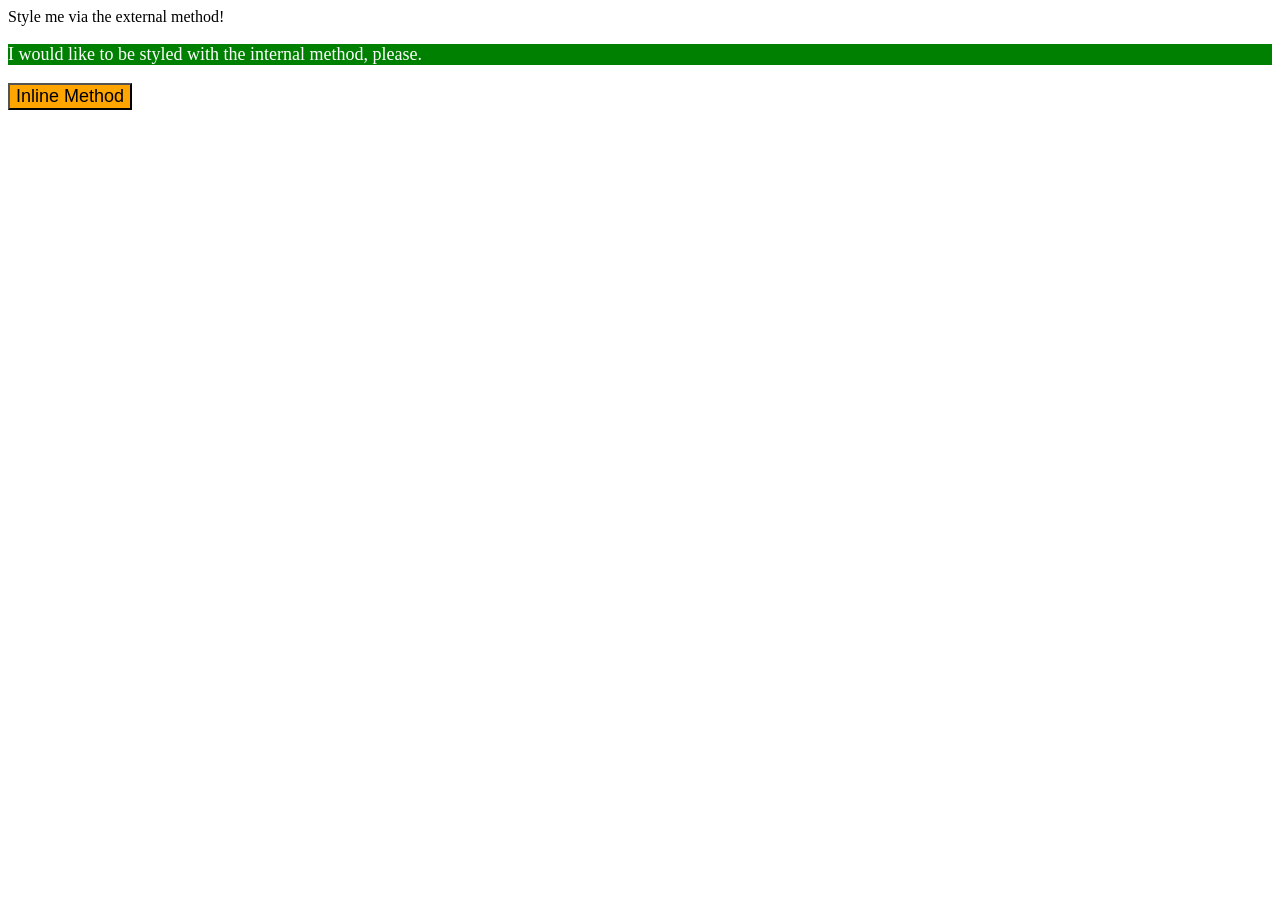
<file: foundations/intro-to-css/01-css-methods/index.html>
<!DOCTYPE html>
<html lang="en">

  <head>
    <meta charset="UTF-8">
    <meta http-equiv="X-UA-Compatible" content="IE=edge">
    <meta name="viewport" content="width=device-width, initial-scale=1.0">
    <title>Methods for Adding CSS</title>
    

    <style>
      p {
        background-color: green;
        color: white;
        font-size: 18px;
      }
    </style>
  </head>

  <body>
    <div>
      Style me via the external method!
    </div>

    <p >
      I would like to be styled with the internal method, please.
    </p>

    <button style= "background-color: orange; font-size: 18px;">
      Inline Method
    </button>

  </body>
</html>
</file>
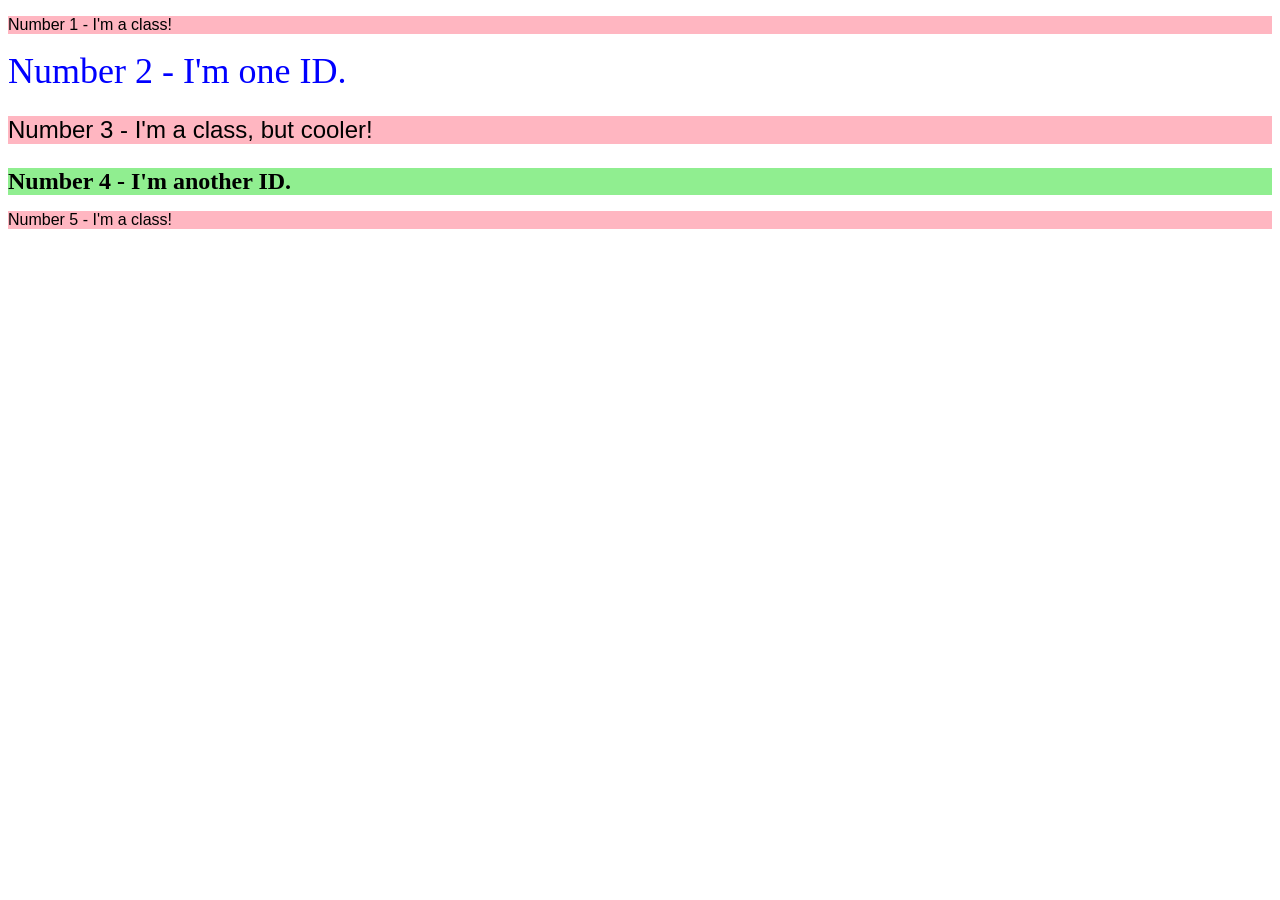
<file: foundations/intro-to-css/02-class-id-selectors/index.html>
<!DOCTYPE html>
<html lang="en">
  <head>
    <meta charset="UTF-8">
    <meta http-equiv="X-UA-Compatible" content="IE=edge">
    <meta name="viewport" content="width=device-width, initial-scale=1.0">
    <title>Class and ID Selectors</title>
    <link rel="stylesheet" href="style.css">
  </head>
  <body>
    <p class="top">Number 1 - I'm a class!</p>
    <div id="title">Number 2 - I'm one ID.</div>
    <p class="top medio">Number 3 - I'm a class, but cooler!</p>
    <div id="subtitle" class="medio">Number 4 - I'm another ID.</div>
    <p class="top">Number 5 - I'm a class!</p>
  </body>
</html>
</file>
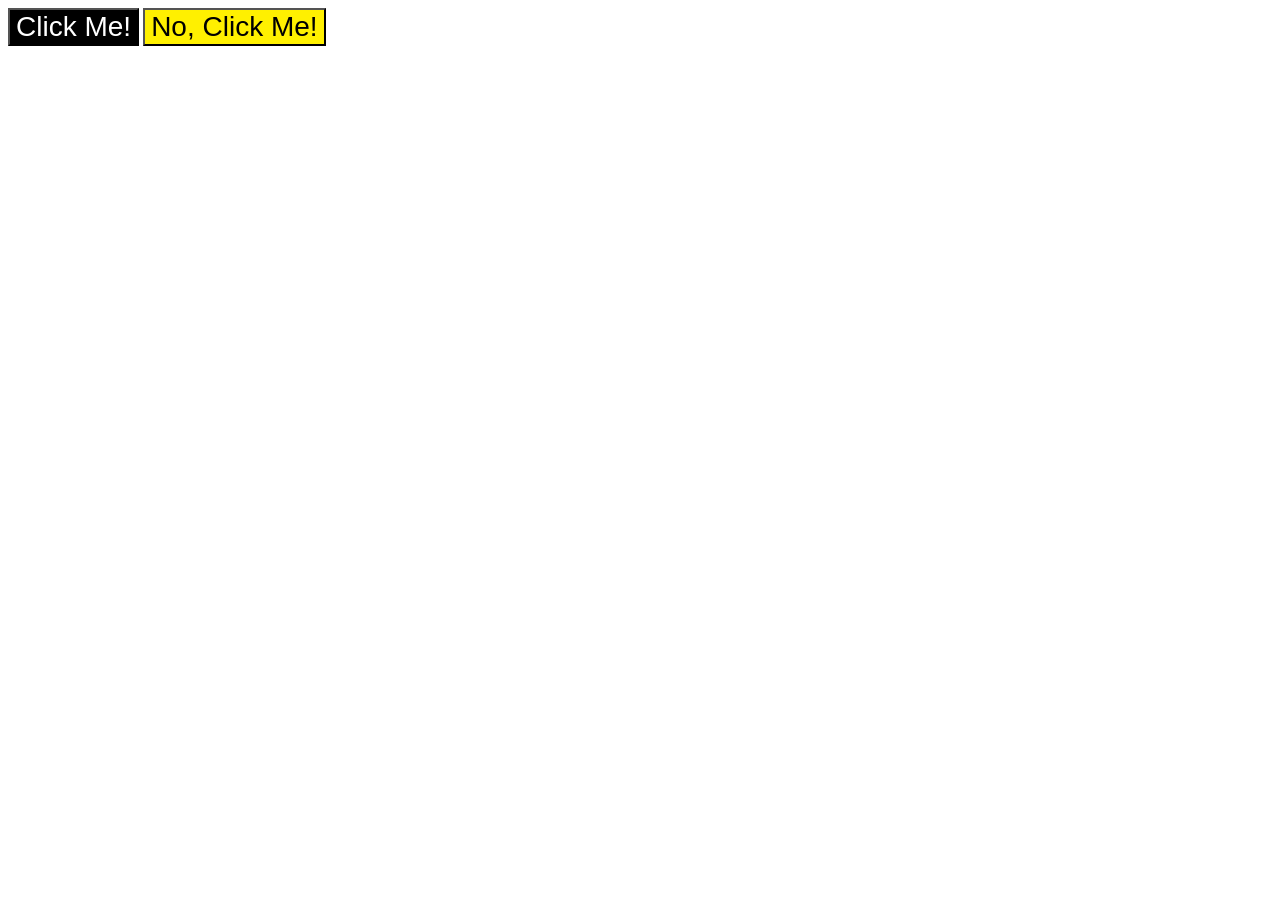
<file: foundations/intro-to-css/03-grouping-selectors/index.html>
<!DOCTYPE html>
<html lang="en">
  <head>
    <meta charset="UTF-8">
    <meta http-equiv="X-UA-Compatible" content="IE=edge">
    <meta name="viewport" content="width=device-width, initial-scale=1.0">
    <title>Grouping Selectors</title>
    <link rel="stylesheet" href="style.css">
  </head>

  <body>
    <button class="first">Click Me!</button>
    <button class="second">No, Click Me!</button>
  </body>
</html>
</file>
<file: foundations/intro-to-css/02-class-id-selectors/style.css>
/* Add CSS Styling */

.top {
    background-color: #FFB6C1;
    font-family: Verdana, Geneva, Tahoma, sans-serif;
}

.medio {
    font-size: 24px;
}

#title {
    color: #0000FF;
    font-size: 36px;
}

#subtitle {
    background-color: #90EE90;
    font-weight: bold;
}
</file>
<file: foundations/intro-to-css/03-grouping-selectors/style.css>
.first,
.second {
    font-size: 28px;
    font-family: Helvetica, 'Times New Roman', sans-serif;
}

.first {
    background-color: #000;
    color:  #fff;
}

.second {
    background-color: #fff000;
}
</file>
